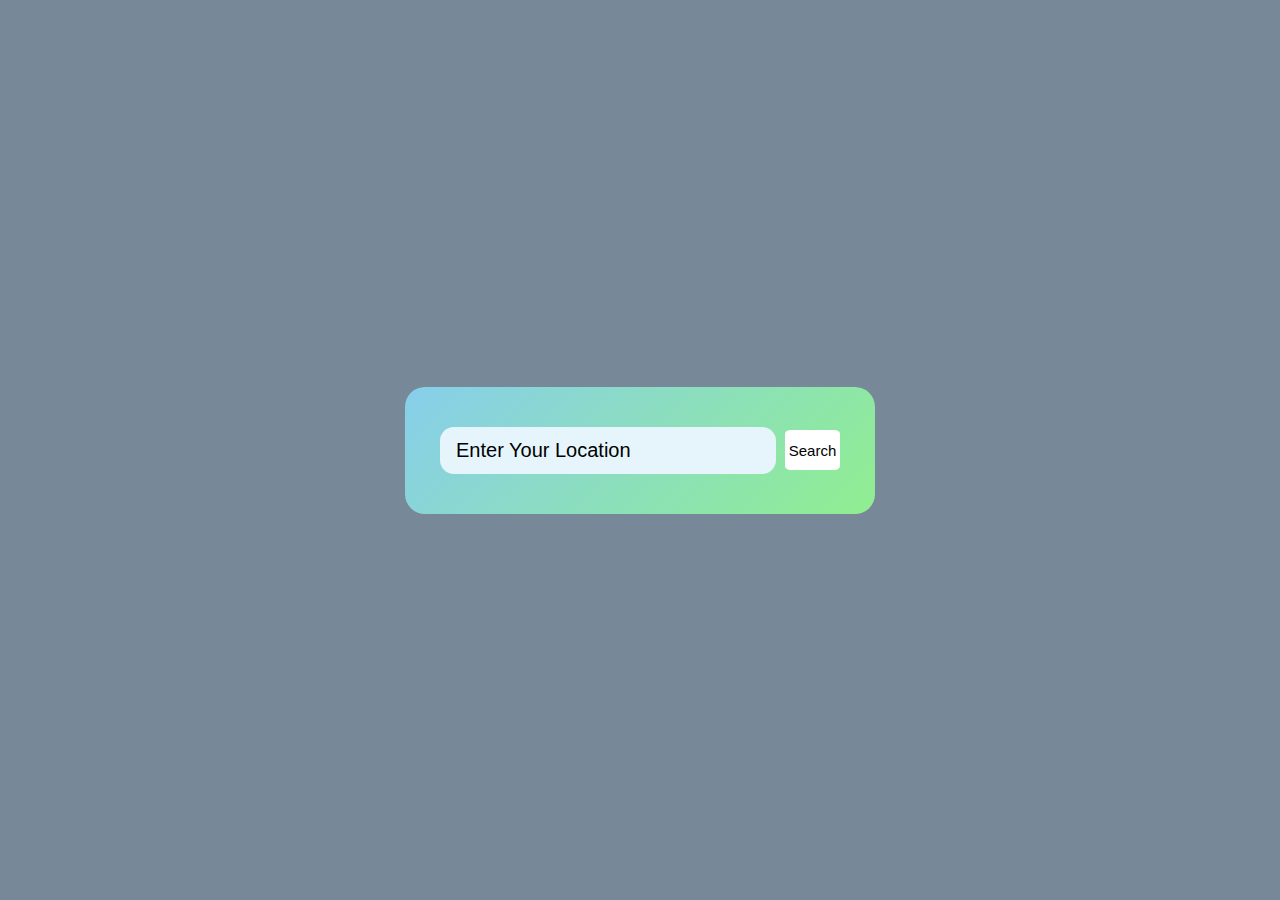
<file: Weather App/main.html>
<!DOCTYPE html>
<html lang="en">
<head>
    <meta charset="UTF-8">
    <meta http-equiv="X-UA-Compatible" content="IE=edge">
    <meta name="viewport" content="width=device-width, initial-scale=1.0">
    <title>Weather App</title>
    <link rel="stylesheet" href="style.css">
</head>
<body>
    <div class="container">
        <div class="header">
            <div class="search-box">
                <input type="text" placeholder="Enter your location" class="input-box">

                <button class="fa-solid fa-magnifying-glass" id="searchBtn">Search</button>
            </div>
        </div>
        
        <div class="location-not-found">
            <h1>Sorry, Location not found!!!</h1>
            <img src="404.png" alt="404 Error">
        </div>

        <div class="weather-body">
            <img src="cloud.png" alt="Weather Image" class="weather-img">

            <div class="weather-box">
                <p class="temperature">0 <sup>°C</sup></p>
                <p class="description">light rain</p>
            </div>

            <div class="weather-details">
                <div class="humidity">
                    <i class="fa-sharp fa-solid fa-droplet"></i>
                    <div class="text">
                        <span id="humidity">45%</span>
                        <p>Humidity</p>
                    </div>
                </div>

                <div class="wind">
                    <i class="fa-solid fa-wind"></i>
                    <div class="text">
                        <span id="wind-speed">12Km/H</span>
                        <p>Wind Speed</p>
                    </div>
                </div>
            </div>
        </div>
    </div>

<!-- <script>
    const apiKey = ""
    const apiUrl = ""

    async function checkWeather(){
        const weather_data = await fetch(apiUrl + 'appid=${apiKey}');
        var data = await response.json();

        const inputBox = document.querySelector('.input-box');
        const searchBtn = document.getElementById('searchBtn');
        const weather_img = document.querySelector('.weather-img');
        const temperature = document.querySelector('.temperature');
        const description = document.querySelector('.description');
        const humidity = document.getElementById('humidity');
        const wind_speed = document.getElementById('wind-speed');
    }
</script> -->
     <script>
        const inputBox = document.querySelector('.input-box');
const searchBtn = document.getElementById('searchBtn');
const weather_img = document.querySelector('.weather-img');
const temperature = document.querySelector('.temperature');
const description = document.querySelector('.description');
const humidity = document.getElementById('humidity');
const wind_speed = document.getElementById('wind-speed');

const location_not_found = document.querySelector('.location-not-found');

const weather_body = document.querySelector('.weather-body');


async function checkWeather(city){
    const api_key = "4b346d6c714cb825a6e77396d22961ed"; //Enter a API key
    const url = `https://api.openweathermap.org/data/2.5/weather?q=${city}&appid=${api_key}`; // Open Weather site URl

    const weather_data = await fetch(`${url}`).then(response => response.json());


    if(weather_data.cod === `404`){
        location_not_found.style.display = "flex";
        weather_body.style.display = "none";
        console.log("error");
        return;
    }

    console.log("run");
    location_not_found.style.display = "none";
    weather_body.style.display = "flex";
    temperature.innerHTML = `${Math.round(weather_data.main.temp - 273.15)}°C`;
    description.innerHTML = `Description : ${weather_data.weather[0].description}`;

    humidity.innerHTML = `${weather_data.main.humidity}%`;
    wind_speed.innerHTML = `${weather_data.wind.speed}Km/H`;


    switch(weather_data.weather[0].main){
        case 'Clouds':
            weather_img.src = "cloud.png";
            break;
        case 'Clear':
            weather_img.src = "clear.png";
            break;
        case 'Rain':
            weather_img.src = "rain.png";
            break;
        case 'Mist':
            weather_img.src = "mist.png";
            break;
        case 'Snow':
            weather_img.src = "snow.png";
            break;

    }

    console.log(weather_data);
}


searchBtn.addEventListener('click', ()=>{
    checkWeather(inputBox.value);
});
    </script> 
    
</body>
</html>
</file>
<file: Weather App/style.css>
*{
    margin: 0;
    padding: 0;
    box-sizing: border-box;
    border: none;
    outline: none;
    font-family: sans-serif;
}

body{
    min-height: 100vh;
    display: flex;
    justify-content: center;
    align-items: center;
    background-color: lightslategray;
}

.container{
    width: 90%;
    max-width: 470px;
    background:linear-gradient(135deg,skyblue, lightgreen);
    color: #fff;
    border-radius: 20px;
    padding: 40px 35px;
    text-align: center;
}

.search-box{
    width: 100%;
    height: min-content;
    display: flex;
    justify-content: space-between;
    align-items: center;
}

.search-box input{
    width: 84%;
    font-size: 20px;
    text-transform: capitalize;
    color: #000;
    background-color: #e6f5fb;
    padding: 12px 16px;
    border-radius: 14px;
}

.search-box input::placeholder{
    color: #000;
}

.search-box button{
    width: 55px;
    height: 40px;
    background-color: white;
    border-radius: 10%;
    cursor: pointer;
    font-size: 15px;
    border: 0;
    outline: 0;
}

.search-box button:hover{
    color: white;
    background-color: black;
}

.weather-body{
    justify-content: center;
    align-items: center;
    flex-direction: column;
    margin-block: 20px;
    display: none;
}
.weather-body img{
    width: 60%;
}

.weather-box{
    margin-block: 20px;
    text-align: center;
}

.weather-box .temperature{
    font-size: 40px;
    font-weight: 800;
    position: relative;
}

.weather-box .temperature sup{
    font-size: 20px;
    position: absolute;
    font-weight: 600;
}

.weather-box .description{
    font-size: 20px;
    font-weight: 700;
    text-transform: capitalize;
}

.weather-details{
    width: 100%;
    display: flex;
    justify-content: space-between;
    margin-top: 30px;
}

.humidity, .wind{
    display: flex;
    align-items: center;
}

.humidity{
    margin-left: 20px;
}

.wind{
    margin-right: 20px;
}

.weather-details i{
    font-size: 36px;
}

.weather-details .text{
    margin-left: 10px;
    font-size: 16px;
}

.text span{
    font-size: 20px;
    font-weight: 700;
}

.location-not-found{
    margin-top: 20px;
    display: none;
    align-items: center;
    justify-content: center;
    flex-direction: column;
}

.location-not-found h1{
    font-size: 20px;
    color: #6b6b6b;
    margin-block-end: 15px;
}
.location-not-found img{
    width: 80%;
}
</file>
